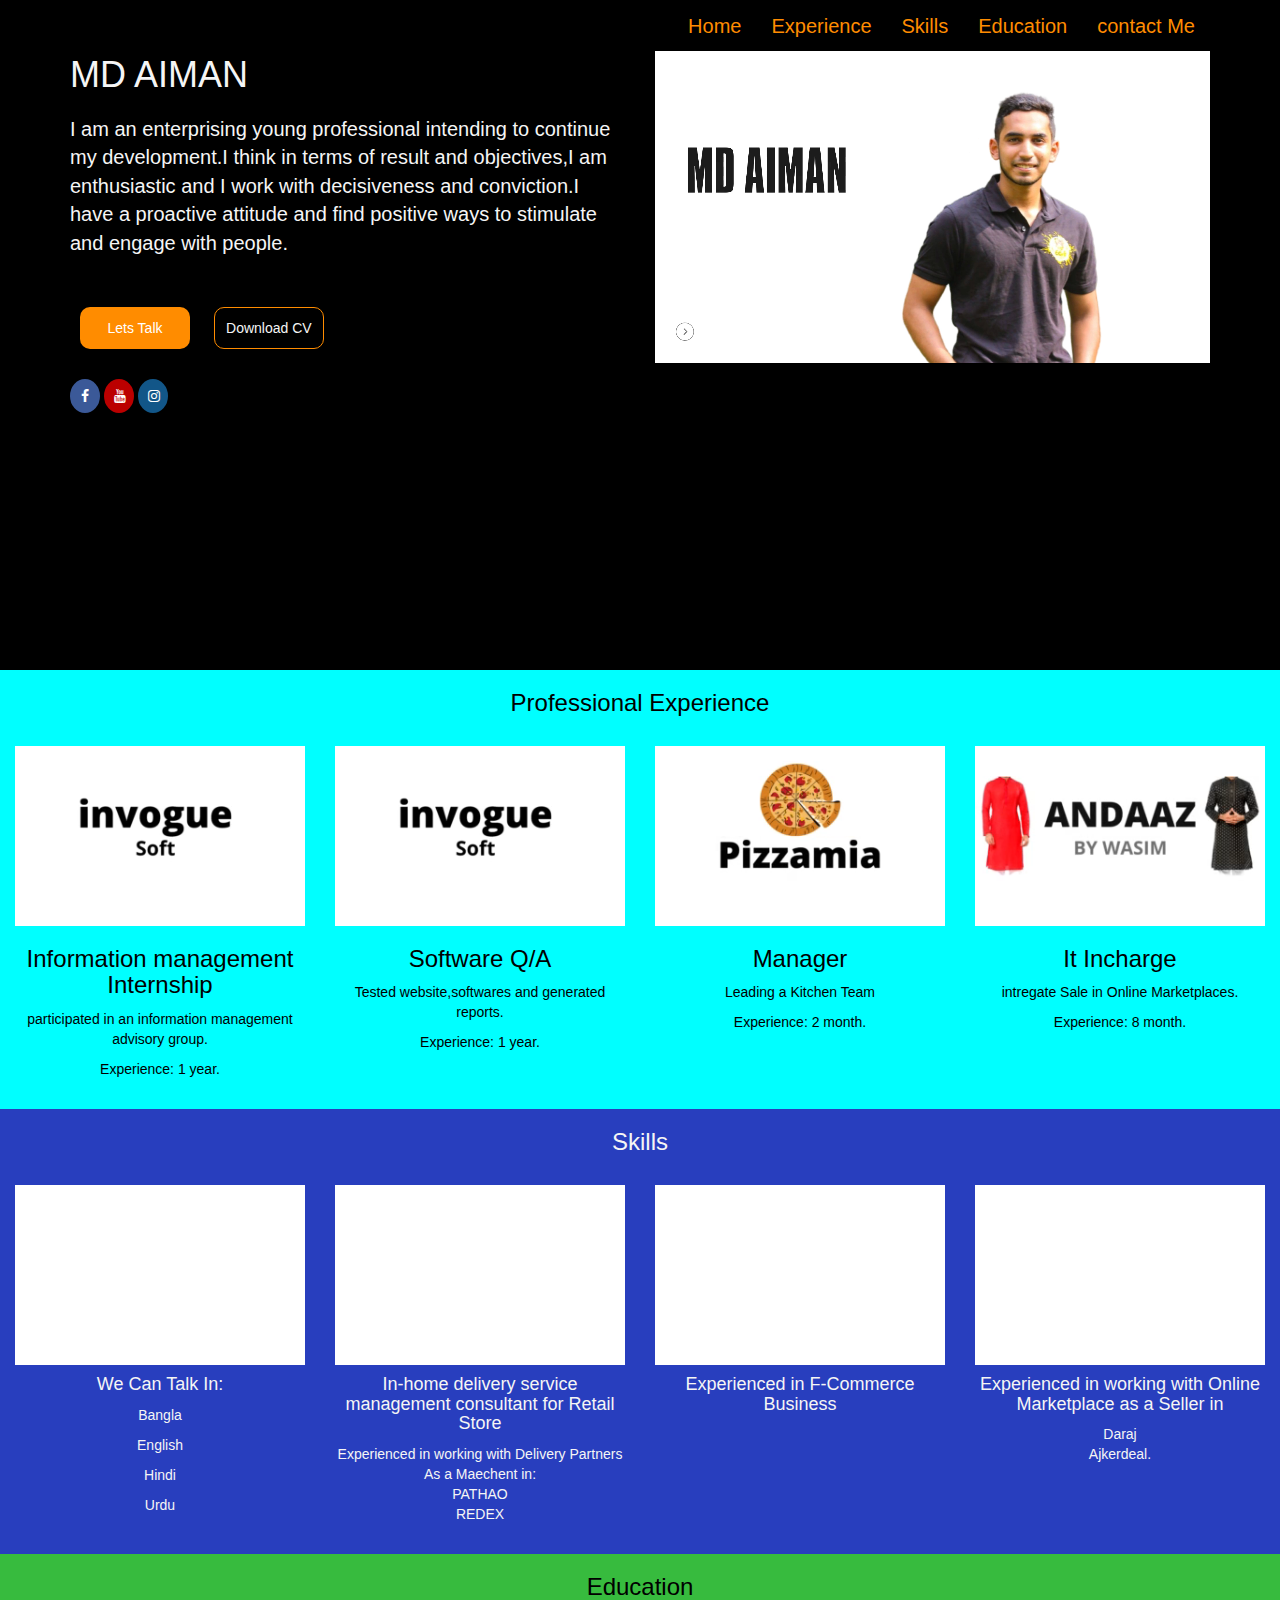
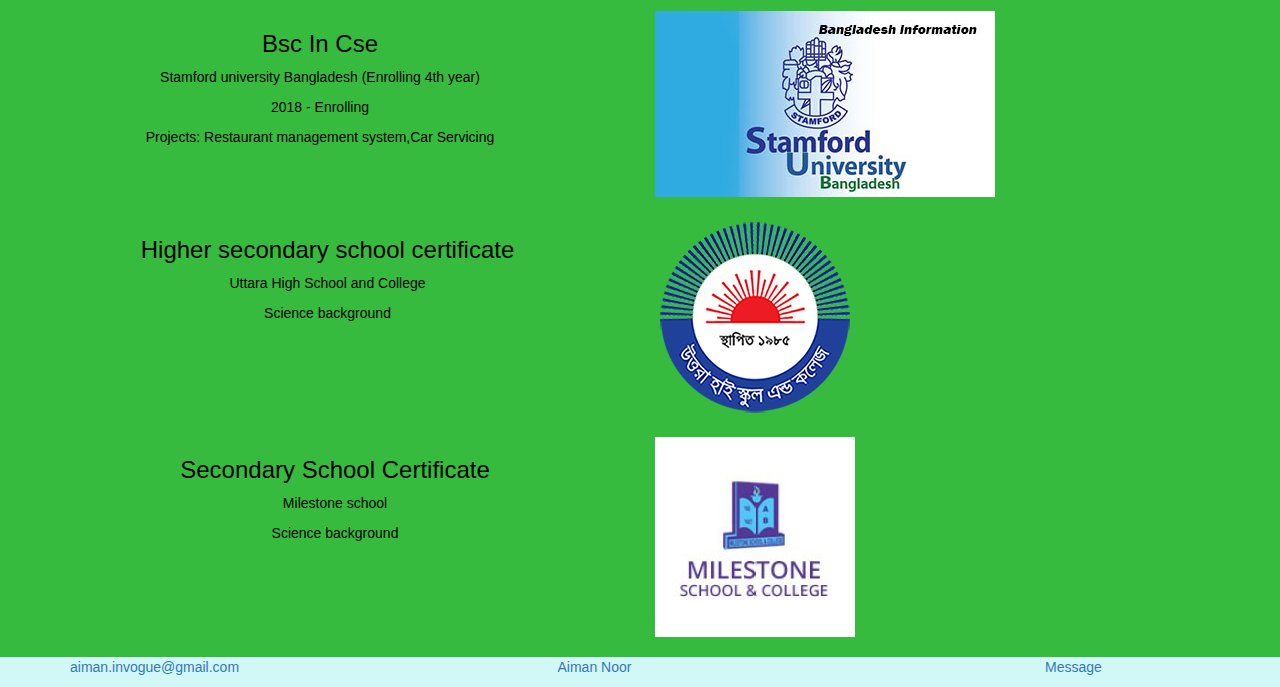
<file: index.html>
<html>
    <head>
        <title>
            Aiman Noor 
        </title>
        <link rel="stylesheet" href="style.css">
        
        <link rel="stylesheet" href="https://maxcdn.bootstrapcdn.com/bootstrap/3.4.1/css/bootstrap.min.css">

       
        <script src="https://ajax.googleapis.com/ajax/libs/jquery/3.5.1/jquery.min.js"></script>

        
        <script src="https://maxcdn.bootstrapcdn.com/bootstrap/3.4.1/js/bootstrap.min.js"></script>

        <link rel="stylesheet" href="https://stackpath.bootstrapcdn.com/font-awesome/4.7.0/css/font-awesome.min.css">
                
    </head>
    <body>
        <header class="header">
            <nav class="navbar navbar-style ">
                <div class="container">
                    <div class="navbar-header">
                      <button type="button"class="navbar-toggle"data-toggle="collapse" data-target="#micon"> 
                            <span class="icon-bar"></span>
                            <span class="icon-bar"></span>
                            <span class="icon-bar"></span>
                            
                        </button>
                        <!--<a href=""><img class="logo" src="c1.png"></a>-->
                    </div>
                    <div class="collapse navbar-collapse" id="micon">
                        <ul class="nav navbar-nav navbar-right">
                        <li><a href="index.html">Home</a></li>
                        <li><a href="#Experience">Experience</a></li>
                        <li><a href="#Skills">Skills</a></li>
                        <li><a href="#Education">Education</a></li>
                        <li><a href="contactus.html">contact Me</a></li>
                        </ul>
                    </div>
                    </div>
                </nav> 
            </header>
               <section class="intro"> 
             <div class="container">
                <div class="row">
                    <div class="col-sm-6 banner-info">
                        <h1>MD AIMAN</h1>
                        <P class="big-text">I am an enterprising young professional intending to continue my development.I think in terms of result and objectives,I am enthusiastic and I work with decisiveness and conviction.I have a proactive attitude and find positive ways to stimulate and engage with people.
                        </P>
                        <a class="btn btn-first" href="contactus.html">Lets Talk</a>
                        <a class="btn btn-second" href="Md Aiman(CV).pdf"download>Download CV</a>
                        <p>
                            <a href="https://www.facebook.com/profile.php?id=100009332254253" class="fa fa-facebook"></a>
                            <a href="https://studio.youtube.com/channel/UCvMwPeopu1m_k7U3dFKvUlg/videos/upload?filter=%5B%5D&sort=%7B%22columnType%22%3A%22date%22%2C%22sortOrder%22%3A%22DESCENDING%22%7D" class="fa fa-youtube"></a>
                            <a href="https://www.instagram.com/aiman_n_oo_r/?fbclid=IwAR3bAEA0BkwL_1kB19v2hxWQsMj8ndcLjNf_XWJYwf7tPGS6ZtmRI7Rbn7E" class="fa fa-instagram"></a>
                        </p>

                    </div>
                     <div class="col-sm-6 ">
                        <video width="604" height="431" autoplay muted loop>
                            <source src="MD AIMAN.mp4" type="video/mp4">
                          </video>


                        <!--<img src="service1.png" class="img-responsive">-->
                     </div>
                </div>
            </div>
        </section>
        
        
            
            
            
            
        
        <section class="pe" id="Experience">
            <div class="container-fluid bg-3 text-center">    
                <h3>Professional Experience</h3><br>
                <div class="row">
                  <div class="col-lg-3">
                    
                    <video width="311" height="192" autoplay muted loop>
                        <source src="invogue.mp4" type="video/mp4">
                      </video>
                    <h3>Information management Internship</h3>
                    <p>participated in an information management advisory group.</p>
                    <p>Experience: 1 year.</p>
                  </div>
                  <div class="col-lg-3"> 
                    
                    <video width="311" height="192" autoplay muted loop>
                        <source src="invogue.mp4" type="video/mp4">
                      </video>
                    <h3>Software Q/A</h3>
                    <p>Tested website,softwares and generated reports.</p>
                    <p>Experience: 1 year.</p>
                  </div>
                  <div class="col-lg-3"> 
                    
                    <video width="311" height="192" autoplay muted loop>
                        <source src="Pizzamia.mp4" type="video/mp4">
                      </video>
                    <h3>Manager</h3>
                    <p>Leading a Kitchen Team </p>
                    <p>Experience: 2 month.</p>
                  </div>
                  <div class="col-lg-3">
                   
                    <video width="311" height="192" autoplay muted loop>
                        <source src="ANDAAZ.mp4" type="video/mp4">
                      </video>
                    <h3>It Incharge</h3>
                    <p> intregate Sale in Online Marketplaces. </p>
                    <p>Experience: 8 month.</p>
                  </div>
                </div>
              </div><br>

        </section>
        <section class="sk" id="Skills">
            <div class="container-fluid bg-3 text-center">    
                <h3>Skills</h3><br>
                <div class="row">
                  <div class="col-sm-3">
                    
                    <video width="311" height="192" autoplay muted loop>
                      <source src="language.mp4" type="video/mp4">
                    </video>
                   <h4> We Can Talk In:</h4>
                    <p>Bangla</p>
                    <p>English</p>
                    <p>Hindi<p>
                    <p>Urdu</p>
                  </div>
                  <div class="col-sm-3"> 
                    
                    <video width="311" height="192" autoplay muted loop>
                      <source src="delivery.mp4" type="video/mp4">
                    </video>
                    <h4> In-home delivery service management consultant for Retail Store</h4>
                    <p>Experienced in working with Delivery Partners As a Maechent in: <br> PATHAO <br> REDEX</p>
                    
                  </div>
                  <div class="col-sm-3"> 
                    
                    <video width="311" height="192" autoplay muted loop>
                      <source src="fcommerce.mp4" type="video/mp4">
                    </video>
                    <h4>Experienced in F-Commerce Business</h4>
                  </div>
                  <div class="col-sm-3">
                   
                    <video width="311" height="192" autoplay muted loop>
                      <source src="onlinesell.mp4" type="video/mp4">
                    </video>
                    <h4>Experienced in working with Online Marketplace as a Seller in</h4>Daraj <br>Ajkerdeal.
                </div>
              </div><br>

        </section>
        <section class="education" id="Education">
          <div class="container-fluid bg-3 text-center ">
            <h3>Education</h3>
            <div class="row">
                <div class="col-sm-6 "id=about>
                    <h3>Bsc In Cse</h3>
                    <p>Stamford university Bangladesh (Enrolling 4th year)</p>
                        <p>2018 - Enrolling </p>
                        <p>Projects: Restaurant management system,Car Servicing</p>
                  </div>
                <div class="col-sm-6">
                    <img src="stamford.jpg" class="img-responsive">
                
                </div>
              </div><br>
              <div class="container-fluid bg-3 text-center">
                <div class="row">
                    <div class="col-sm-6 "id=about>
                        <h3>Higher secondary school certificate</h3>
                        <p>Uttara High School and College</p>
                            <p>Science background </p>
                            
                      </div>
                    <div class="col-sm-6">
                        <img src="uttara.png" class="img-responsive">
                    
                    </div>
                  </div><br>
                  <div class="container-fluid bg-3 text-center">
                    <div class="row">
                        <div class="col-sm-6 "id=about>
                            <h3>Secondary School Certificate</h3>
                            <p>Milestone school</p>
                                <p>Science background </p>
                                
                          </div>
                        <div class="col-sm-6">
                            <img src="milestone.jpg" class="img-responsive">
                        
                        </div>
                      </div><br>
        </section>
            
            <footer class="footer-it">
                <div class="container">
                    <div class="row">
                        <div class="col-sm-5">   
                           <p> <a href="aiman.invogue@gmail.com">aiman.invogue@gmail.com</a></p>
                            
                        </div>
                        <div class="col-sm-5">
                          <p> <a href="https://www.facebook.com/profile.php?id=100009332254253">Aiman Noor</a></p>
                        </div>
                        <div class="col-sm-2">
                          <p> <a href="https://www.facebook.com/">Message</a></p>
                        </div>
                    </div>
                </div>
            </footer>
        
        
    </body>
</html>
</file>
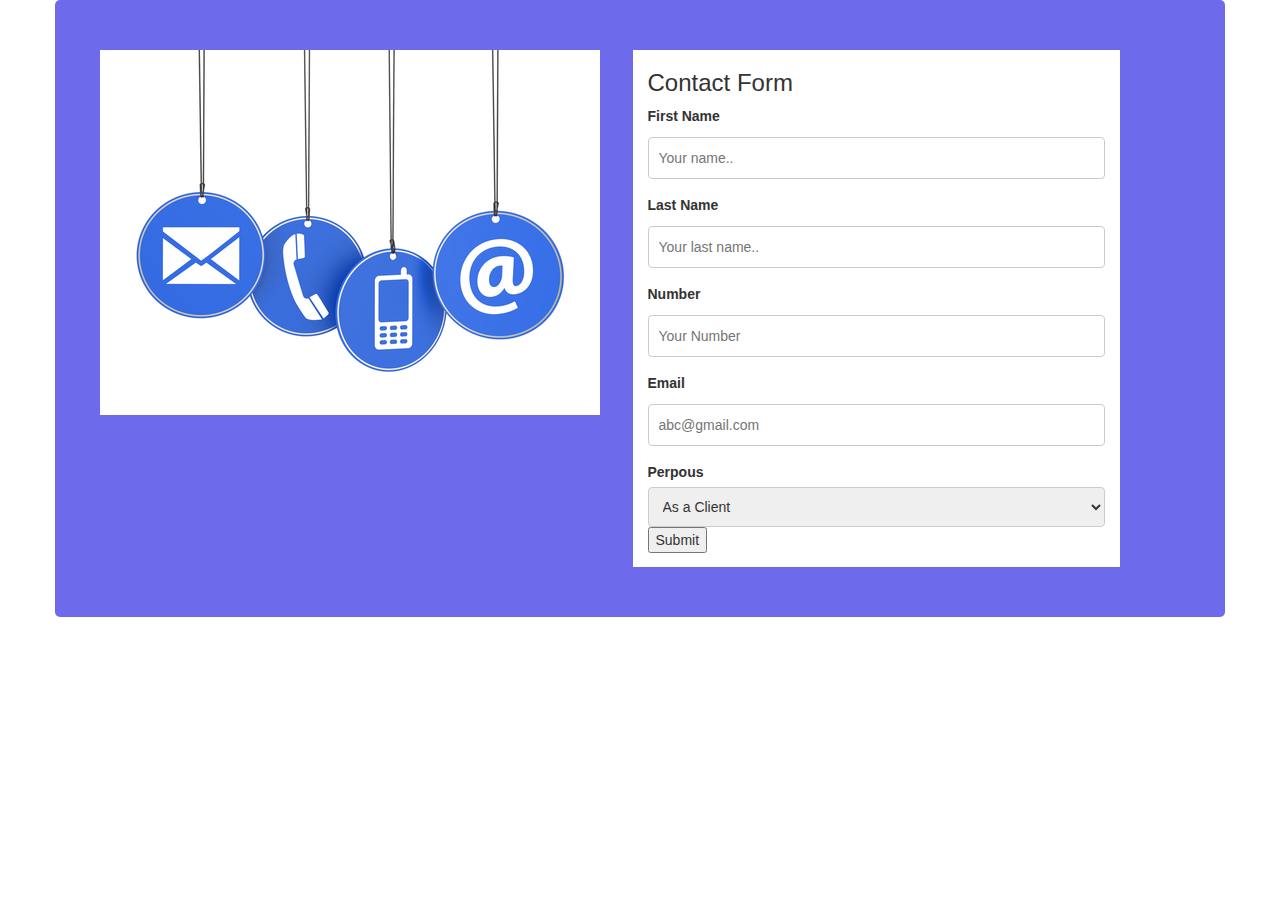
<file: contactus.html>
<html>
    <head>
        <title>
            Services 
        </title>
        <link rel="stylesheet" href="contactus.css">
        
        <link rel="stylesheet" href="https://maxcdn.bootstrapcdn.com/bootstrap/3.4.1/css/bootstrap.min.css">

       
        <script src="https://ajax.googleapis.com/ajax/libs/jquery/3.5.1/jquery.min.js"></script>

        
        <script src="https://maxcdn.bootstrapcdn.com/bootstrap/3.4.1/js/bootstrap.min.js"></script>
                
    </head>
    <body>
        <header>
            <div class="container">
                <div class="row">
                    <div class="col-sm-5 p1">
                        <img src="contactmee.jpg">
                    </div>
                    <div class="col-sm-5 p2">
                        <h3>Contact Form</h3>
                        <form onsubmit="return validate()"action="message.html">
                            <label>First Name</label>
                            <input type="text" id="fname" placeholder="Your name..">
                        
                            <label>Last Name</label>
                            <input type="text" id="lname" placeholder="Your last name..">

                            <label>Number</label>
                            <input type="text" id="Number" placeholder="Your Number">

                            <label >Email</label>
                            <input type="text" id="email" placeholder="abc@gmail.com">
                        
                            <label >Perpous</label>
                            <select>
                              <option>As a Client</option>
                              <option>Interview</option>
                              <option>Conversation</option>
                            </select>
                        
                            <button  type="submit">Submit</button>
                          </form>
                    </div>
                    
                </div>
            </div>


        </header>
        <script src="contactus.js"></script>
    </body>
</file>
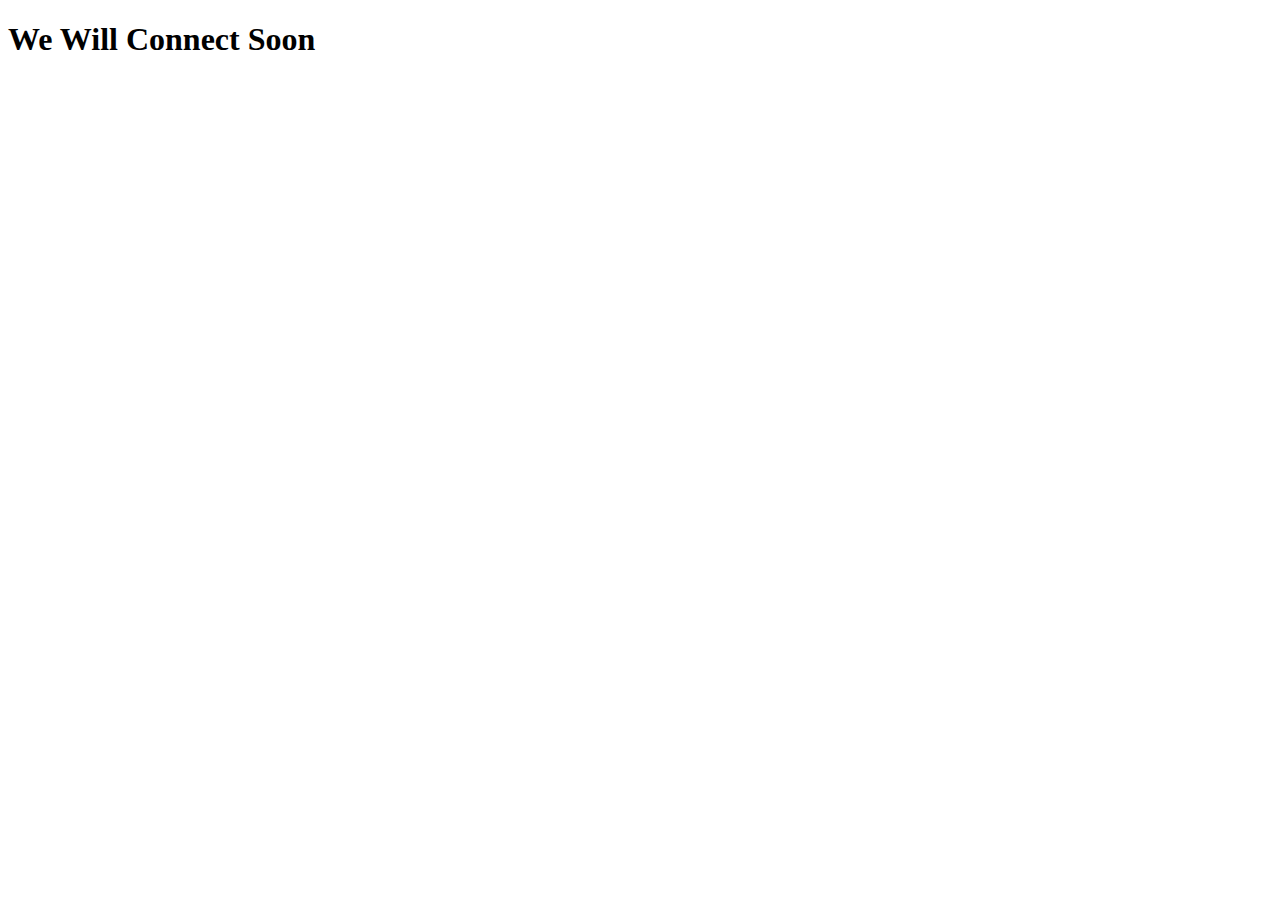
<file: message.html>
<!DOCTYPE html>
<html lang="en">
<head>
    <meta charset="UTF-8">
    <meta http-equiv="X-UA-Compatible" content="IE=edge">
    <meta name="viewport" content="width=device-width, initial-scale=1.0">
    <title>Document</title>
</head>
<body>
    <h1>We Will Connect Soon</h1>
    
</body>
</html>
</file>
<file: style.css>
*
{
    margin: 0;
    padding: 0;
}
.header
{
    height: 20px ;
    background-color: black;
}
.navbar-style
{
    background:black;

}
.logo
{
    height: 48px;
    padding:  2px 10px;
}
.icon-bar
{
    background: white;
}
li a
{
    color: darkorange;
    font-size: 20px;
}
.big-text
{
    font-size: 20px;
    margin: 20px 0;
    color: whitesmoke;
}
a.btn
{
    margin: 30px 10px;
    width: 110px;
    padding: 10px;
    border-radius: 10px;
}
a.btn-first
{
    background-color: darkorange;
    color: white;
}
a.btn-second
{
    background: black;
    border: 1px solid darkorange;
    color: whitesmoke;
}
a.btn:hover
{
    background: darkorange;
    transition:0.3s;
    
}
.banner-info
{
    color: whitesmoke;
    padding-top: 15px;
}


.footer-it
{
    background: rgba(7, 214, 214, 0.185);
    
    
}
.pe
{
    background-color:rgb(0, 255, 255);
    color: black;

}
.sk{
    background-color: rgb(40, 62, 190);
    color: whitesmoke;
}
.intro
{

   background-color: black;
   height: 650px;
}
.fa {
    padding: 10px;
    font-size: 50px;
    width: 30px;
    text-align: center;
    text-decoration: none;
    
    border-radius: 50%;
  }
.fa-facebook {
    background: #3B5998;
    color: white;
  }
.fa-youtube {
    background: #bb0000;
    color: white;
  }
.fa-instagram {
    background: #125688;
    color: white;
  }
  .education
  {
      background-color: rgb(55, 187, 62);
      color: black;

  }
 video {
    max-width: 100%;
    height: auto;
  }
</file>
<file: contactus.css>
.p1
{
    margin: 30px;
    
}
.p2
{
    margin: 30px;
    background:white;
}
input[type=text], select{
    width: 100%;
    padding: 10px;
    border: 1px solid #ccc;
    border-radius: 4px;
    margin-top: 6px;
    margin-bottom: 16px;
    
  }
  
  input[type=submit] {
    background-color: blueviolet;
    color: white;
    margin-top: 10px;
    margin-left: 180px;
    padding: 12px;
    cursor: pointer;
  }
  
  input[type=submit]:hover {
    background-color: darkorange;
  }
  
  .container {
    border-radius: 5px;
    background-color: rgb(109, 107, 235);
    padding: 20px;
  }
</file>
